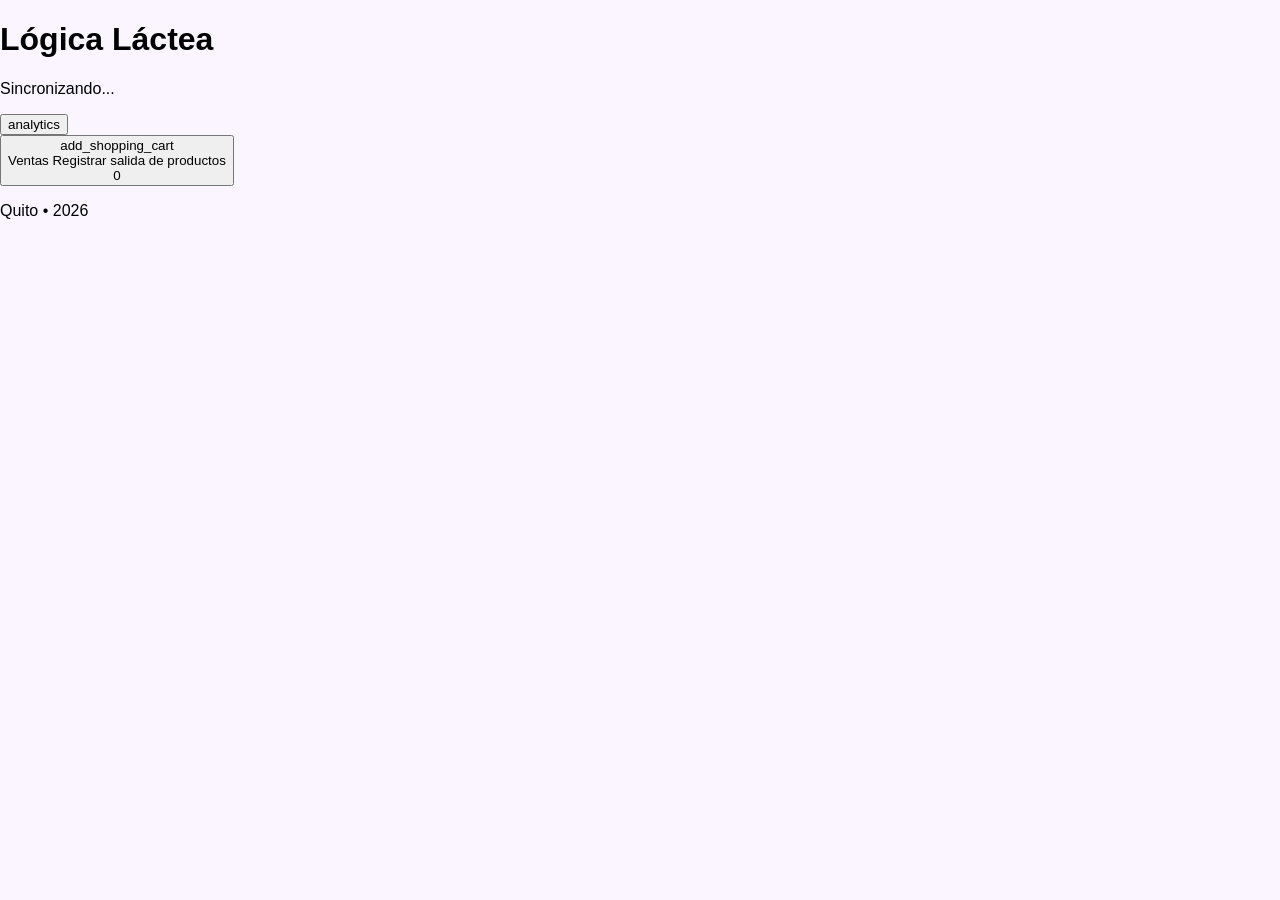
<file: index.html>
<!DOCTYPE html>
<html lang="es">
<head>
  <meta charset="utf-8"/>
  <meta name="viewport" content="width=device-width, initial-scale=1.0"/>
  <title>Lácteos App</title>

  <script src="config.js"></script>

  <link rel="stylesheet" href="styles/global.css">
  <link rel="stylesheet" href="styles/components.css">
</head>

<body>

  <div id="app"></div>

  <script type="module" src="js/main.js"></script>

</body>
</html>
</file>
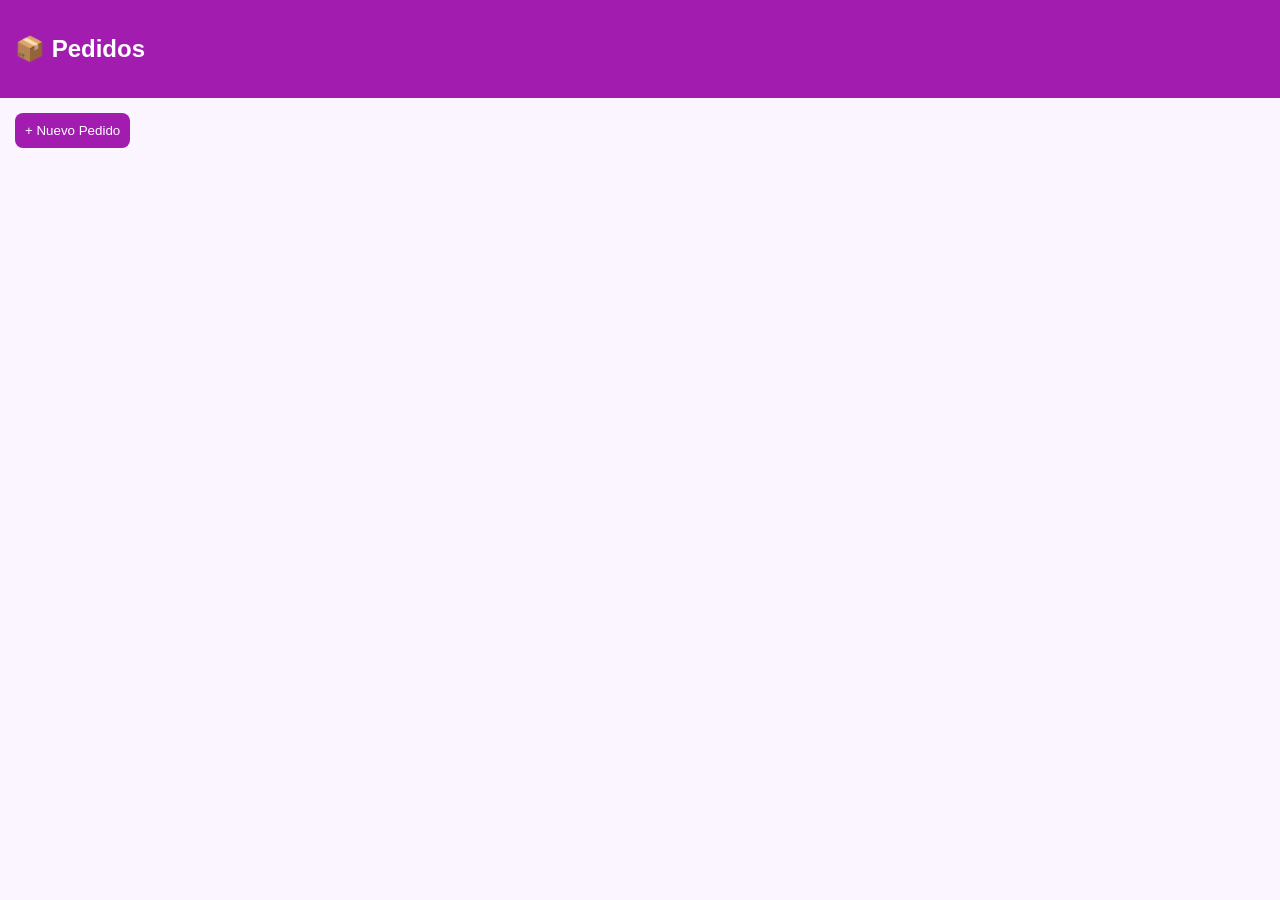
<file: pages/proveedores.html>
<!DOCTYPE html>
<html lang="es">
<head>
<meta charset="UTF-8">
<meta name="viewport" content="width=device-width, initial-scale=1.0">
<title>Pedidos</title>

<link rel="stylesheet" href="../styles/global.css">

</head>
<body>

<header class="header">
  <h2>📦 Pedidos</h2>
</header>

<div style="padding:15px">

<button onclick="crearPedido()" class="btn-primary">
  + Nuevo Pedido
</button>

<div id="lista"></div>

</div>

<script type="module">
import { API } from "../config.js";

async function cargarPedidos() {
  const res = await fetch(`${API}?pestaña=Pedidos`);
  const data = await res.json();

  let html = "";

  data.forEach(p => {
    html += `
      <div class="card">
        <b>${p.Cliente}</b><br>
        ${p.Dirección}<br>
        Zona: ${p.Zona}<br>
        Estado: <b>${p.Estado}</b><br><br>

        <button onclick="entregar('${p.ID}')" class="btn-success">
          Entregar
        </button>
      </div>
    `;
  });

  document.getElementById("lista").innerHTML = html;
}

window.entregar = async (id) => {
  await fetch(API, {
    method: "POST",
    body: JSON.stringify({
      pestaña: "Pedidos",
      accion: "entregar",
      ID: id,
      Usuario: "Darwin"
    })
  });

  cargarPedidos();
};

cargarPedidos();
</script>

</body>
</html>
</file>
<file: styles/global.css>
body {
  margin: 0;
  font-family: Arial;
  background: #faf5ff;
}

/* HEADER */
.header {
  background: #a21caf;
  color: white;
  padding: 15px;
  font-weight: bold;
}

/* CARDS */
.card {
  background: white;
  padding: 12px;
  margin: 10px 0;
  border-radius: 12px;
  box-shadow: 0 2px 6px rgba(0,0,0,0.05);
}

/* BOTONES */
.btn-primary {
  background: #a21caf;
  color: white;
  border: none;
  padding: 10px;
  border-radius: 8px;
  margin-bottom: 10px;
}

.btn-success {
  background: #16a34a;
  color: white;
  border: none;
  padding: 8px;
  border-radius: 8px;
}
</file>
<file: styles/components.css>

</file>
